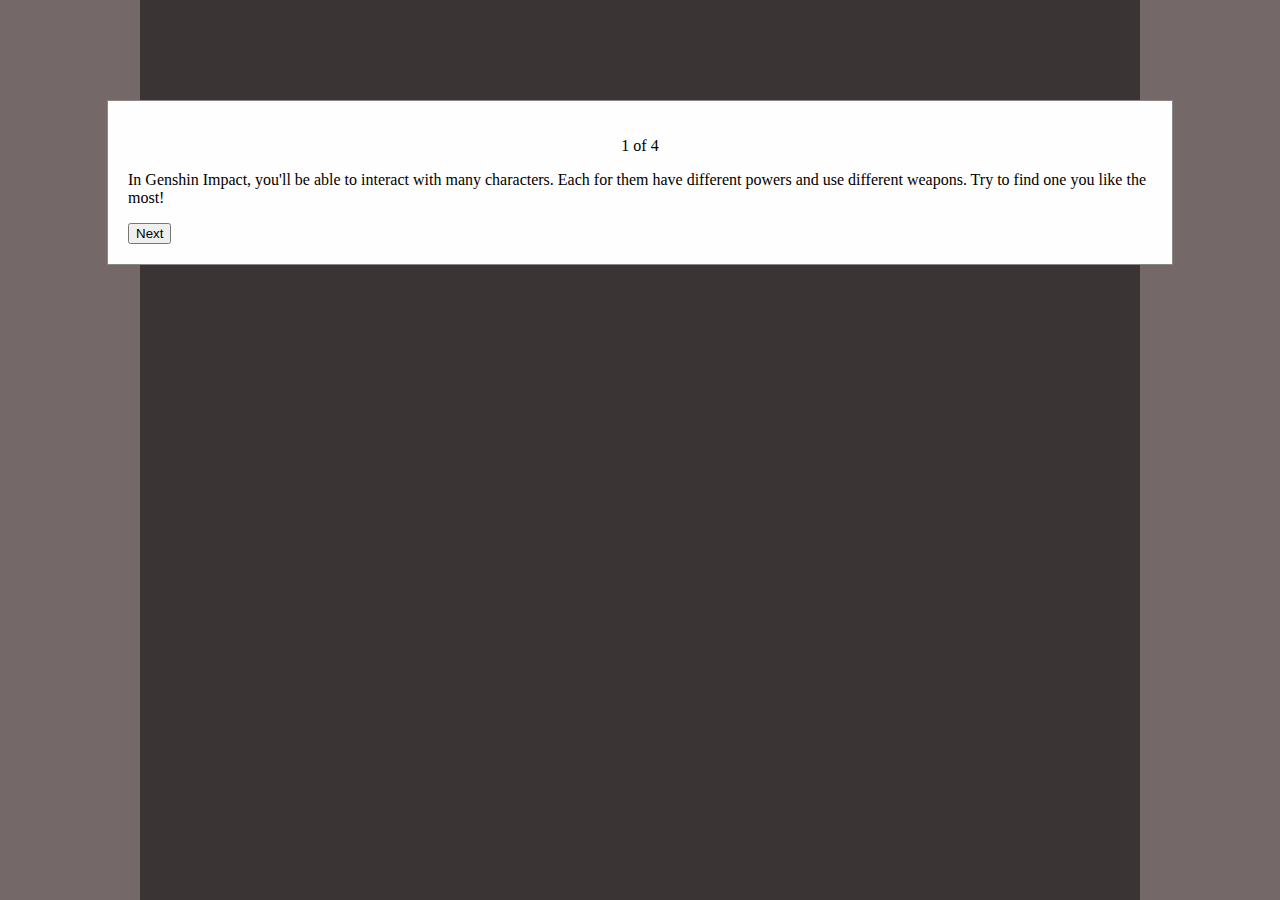
<file: characters.html>
<!DOCTYPE html>

<head>
    <meta charset="utf-8">
    <script src="https://d3js.org/d3.v5.min.js"></script>
    <link rel="stylesheet" href="style.css">
</head>

<body onload='init()' style="background-color:#c4aead;">
	<div class="main-content">
		<div class="filters">
			<div class="types" id="types">
				
			</div>
			<div class="weapons">
				
			</div>
		</div>

		<div class='characters'>
			
		</div>
	</div>

	<div id="firstModal" class="modal">
	  <div class="modal-content">
	  	<p style="text-align: center"> 1 of 4</p>
	  	<p>In Genshin Impact, you'll be able to interact with many characters. Each for them have different powers and use different weapons. Try to find one you like the most!</p>
	    <button id='firstBtn' onclick="openSecond()">Next</button>
	  </div>
	</div>

	<div id="secondModal" class="modal">
		<div class="modal-content">
			<p style="text-align: center"> 2 of 4</p>
			<p>First, let's learn about power. There are seven powers in Genshin Impact. Each power gives you an elemental magic. Elemental reactions sometimes can improve you attach a lot.</p>
			<div class="types">
				
			</div>
			<button id='secondBtn' onclick="openThird()">Next</button>
		</div>
	</div>

	<div id="thirdModal" class="modal">
		<div class="modal-content">
			<p style="text-align: center"> 3 of 4</p>
			<p>Characters may use different weapons. The weapons give them different types of attach. For example, using a bow you could attach enemies from a long distance. Try to select your favorite weapon!</p>
			<div class="weapons">
				
			</div>
			<button id="thirdBtn" onclick="openLast()">Next</button>
		</div>
	</div>

	<div id="lastModal" class="modal">
		<div class="modal-content">
			<p style="text-align: center"> 4 of 4</p>
			<p>Now you know about different powers and weapons. <b>Try to CLICK on the power and weapons</b> and find out which characters are using your favorite power and weapon!</p>		
			<button id="lastBtn" onclick="closeLast()">Start Exploring</button>
		</div>
	</div>

</div>
<script>
	const types = ['Anemo', 'Cryo', 'Electro', 'Dentro', 'Geo', 'Hydro', 'Pyro'];
	const weapons = ['Bow', 'Catalyst', 'Claymore', 'Polearm', 'Sword'];
	var type_filter = [];
	var weapon_filter = [];
	var data = [];

	var modal = document.getElementById("firstModal");
	modal.style.display = "block";

	function openSecond() {
		var first = document.getElementById("firstModal");
		first.style.display = "none";
		var second = document.getElementById("secondModal");
		second.style.display = "block";

		d3.select('#secondModal').select('.types').selectAll('img').data(types)
		.enter()
		.append('img')
		.attr('src', function(d) { return 'images/' + d + '.png'; });
	}

	function openThird() {
		var first = document.getElementById("secondModal");
		first.style.display = "none";
		var second = document.getElementById("thirdModal");
		second.style.display = "block";

		d3.select('#thirdModal').select('.weapons').selectAll('img').data(weapons)
		.enter()
		.append('img')
		.attr('src', function(d) { return 'images/' + d + '.png'; });
	}

	function openLast() {
		var first = document.getElementById("thirdModal");
		first.style.display = "none";
		var second = document.getElementById("lastModal");
		second.style.display = "block";
	}

	function closeLast() {
		var second = document.getElementById("lastModal");
		second.style.display = "none";
	}

	async function init() {
		data = await d3.csv('https://yuchew3.github.io/data.csv');

		d3.select('.types').selectAll('img').data(types)
		.enter()
		.append('img')
		.attr('src', function(d) { return 'images/' + d + '.png'; })
		.attr('title', function(d) { return d; })
		.on('click', function(d) {
			filter(d, true, data);
		});

		d3.select('.weapons').selectAll('img').data(weapons)
		.enter()
		.append('img')
		.attr('src', function(d) { return 'images/' + d + '.png'; })
		.attr('title', function(d) { return d; })
		.on('click', function(d) {
			filter(d, false, data)
		});

		var container = d3.select('.characters').selectAll('.person').data(data)
		.enter()
		.append('div')
		.attr('class', 'person')

		container.selectAll('img').data(function(d) {return [d];})
		.enter()
		.append('img')
		.attr('src', function(d) { return 'images/' + d.Name + '.png';})

		container.selectAll('p').data(function(d) {return [d];})
		.enter()
		.append('p')
		.text(function(d) {return d.Name;})
	}

	function filter(filter, isType, data) {
		d3.select('.characters').selectAll('.person').remove();

		if (isType) {
			var index = type_filter.indexOf(filter);
			if (index > -1) {
				type_filter.splice(index, 1);
			} else {
				type_filter.push(filter)
			}
		} else {
			var index = weapon_filter.indexOf(filter);
			if (index > -1) {
				weapon_filter.splice(index, 1)
			} else {
				weapon_filter.push(filter)
			}
		}

		d3.select('.types').selectAll('img')
		.attr('border', function(d) {
			if (type_filter.includes(d)) {
				return '2px solid black';
			} else {
				return '0';
			}
		})

		d3.select('.weapons').selectAll('img')
		.attr('border', function(d) {
			if (weapon_filter.includes(d)) {
				return '2px solid black';
			} else {
				return '0';
			}
		})

		console.log(type_filter);
		console.log(weapon_filter);

		var filteredData = data;
		if (type_filter.length > 0) {
			filteredData = filteredData.filter(a => type_filter.includes(a.Type));
		}
		if (weapon_filter.length > 0) {
			filteredData = filteredData.filter(a => weapon_filter.includes(a.Weapon));
		}
		console.log(filteredData);

		var container = d3.select('.characters').selectAll('.person').data(filteredData)
		.enter()
		.append('div')
		.attr('class', 'person')

		container.selectAll('img').data(function(d) {return [d];})
		.enter()
		.append('img')
		.attr('src', function(d) { return 'images/' + d.Name + '.png';})

		container.selectAll('p').data(function(d) {return [d];})
		.enter()
		.append('p')
		.text(function(d) {return d.Name;})
	}

</script>
	
</div>
</body>
</file>
<file: style.css>
#bgVideo {
  min-width: 100%; 
  min-height: 100%; 

  /* Setting width & height to auto prevents the browser from stretching or squishing the video */
  width: auto;
  height: auto;

  /* Center the video */
  position: absolute;
  top: 50%;
  left: 50%;
  transform: translate(-50%,-50%);
}

.content #myBtn {
	background-color: ##e7e7e7;
	color: black;
	border: none;
	padding: 15px 32px;
	text-align: center;
	text-decoration: none;
	display: block;
	font-size: 20px;
	margin-left: auto;
  	margin-right: auto;
  	border-radius: 12px;
  	transition-duration: 0.4s;
}



.video-container {
  position: absolute;
  top: 0;
  bottom: 0;
  width: 100%;
  height: 100%; 
  overflow: hidden;
}

.content {
  position: fixed;
  top: 0;
  background: rgba(0, 0, 0, 0.5);
  color: #f1f1f1;
  width: 100%;
  padding: 20px;
}

.main-content {
	position: fixed;
 	top: 0;
 	bottom: 0;
 	left: 50px;
 	right: 50px;
	background: rgba(0, 0, 0, 0.5);
	color: #f1f1f1;
	width: 75%;
	padding: 20px;
	margin-left: auto;
	margin-right: auto;
	overflow: auto;
}

.content img {
	width: 50%;
	height: 50%;
	display: block;
  	margin-left: auto;
  	margin-right: auto;
}

.content #myBtn:hover {
  background-color: #555555;
  color: white;
  border: 2px solid ##e7e7e7;
}

.filters img {
	height: 50px;
	width: 50px;
}

.person {
	display: inline-block;
	margin-left: 20px;
	margin-right: 20px;
}

.person p {
	text-align: center;
}

.characters {
	margin-top: 50px;
}

.modal {
  display: none; /* Hidden by default */
  position: fixed; /* Stay in place */
  z-index: 1; /* Sit on top */
  padding-top: 100px; /* Location of the box */
  left: 0;
  top: 0;
  width: 100%; /* Full width */
  height: 100%; /* Full height */
  overflow: auto; /* Enable scroll if needed */
  background-color: rgb(0,0,0); /* Fallback color */
  background-color: rgba(0,0,0,0.4); /* Black w/ opacity */
}

.modal-content {
  background-color: #fefefe;
  margin: auto;
  padding: 20px;
  border: 1px solid #888;
  width: 80%;
}

.weapons img {
	height: 50px;
	width: 50px;
}
</file>
